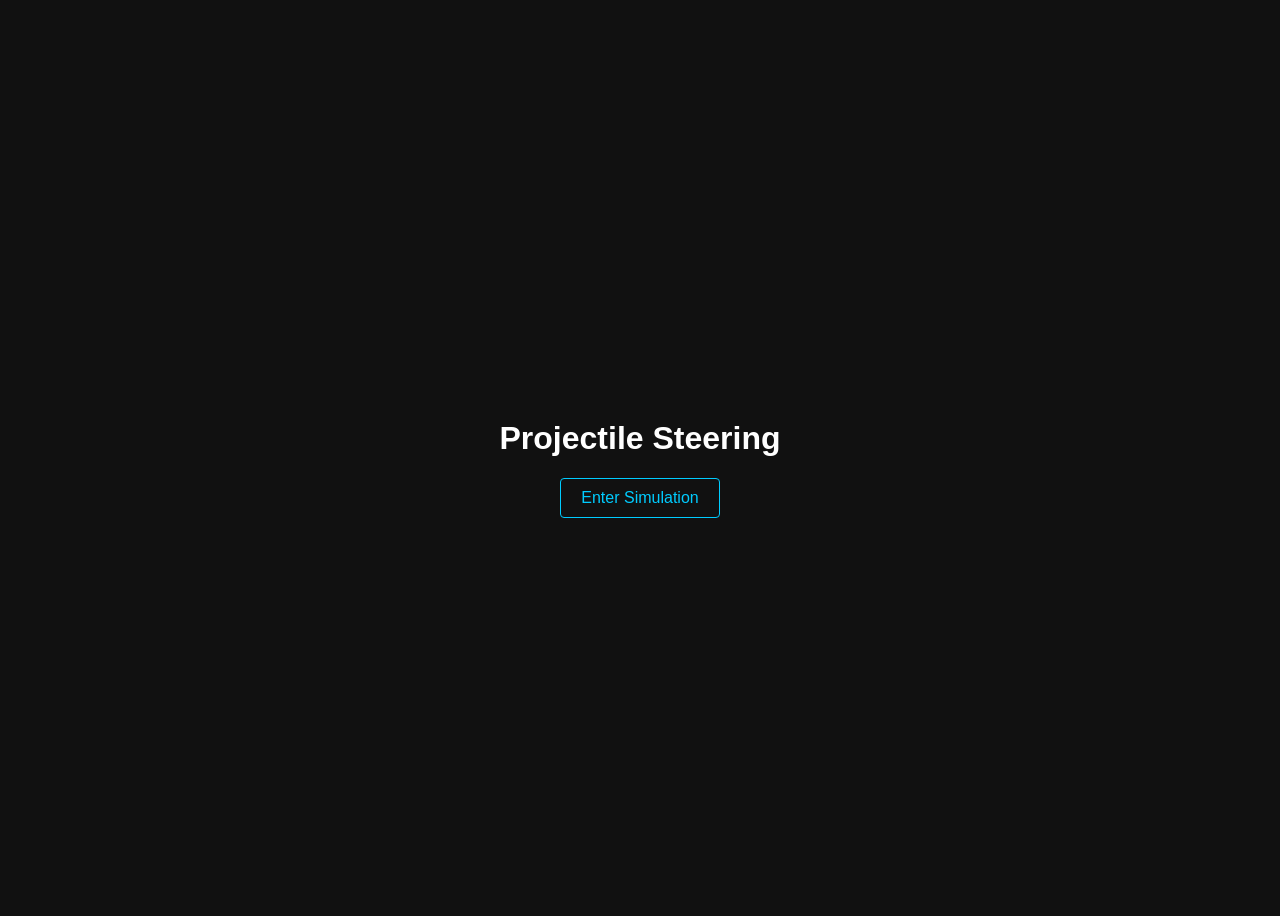
<file: index.html>
<!DOCTYPE html>
<html lang="en">
<head>
    <meta charset="UTF-8">
    <title>Projectile Simulation</title>
    <style>
        body { font-family: sans-serif; display: flex; flex-direction: column; align-items: center; justify-content: center; height: 100vh; background: #111; color: #fff; }
        a { color: #0cf; text-decoration: none; border: 1px solid #0cf; padding: 10px 20px; border-radius: 4px; }
    </style>
</head>
<body>
    <h1>Projectile Steering</h1>
    <a href="game.html">Enter Simulation</a>
</body>
</html>
</file>
